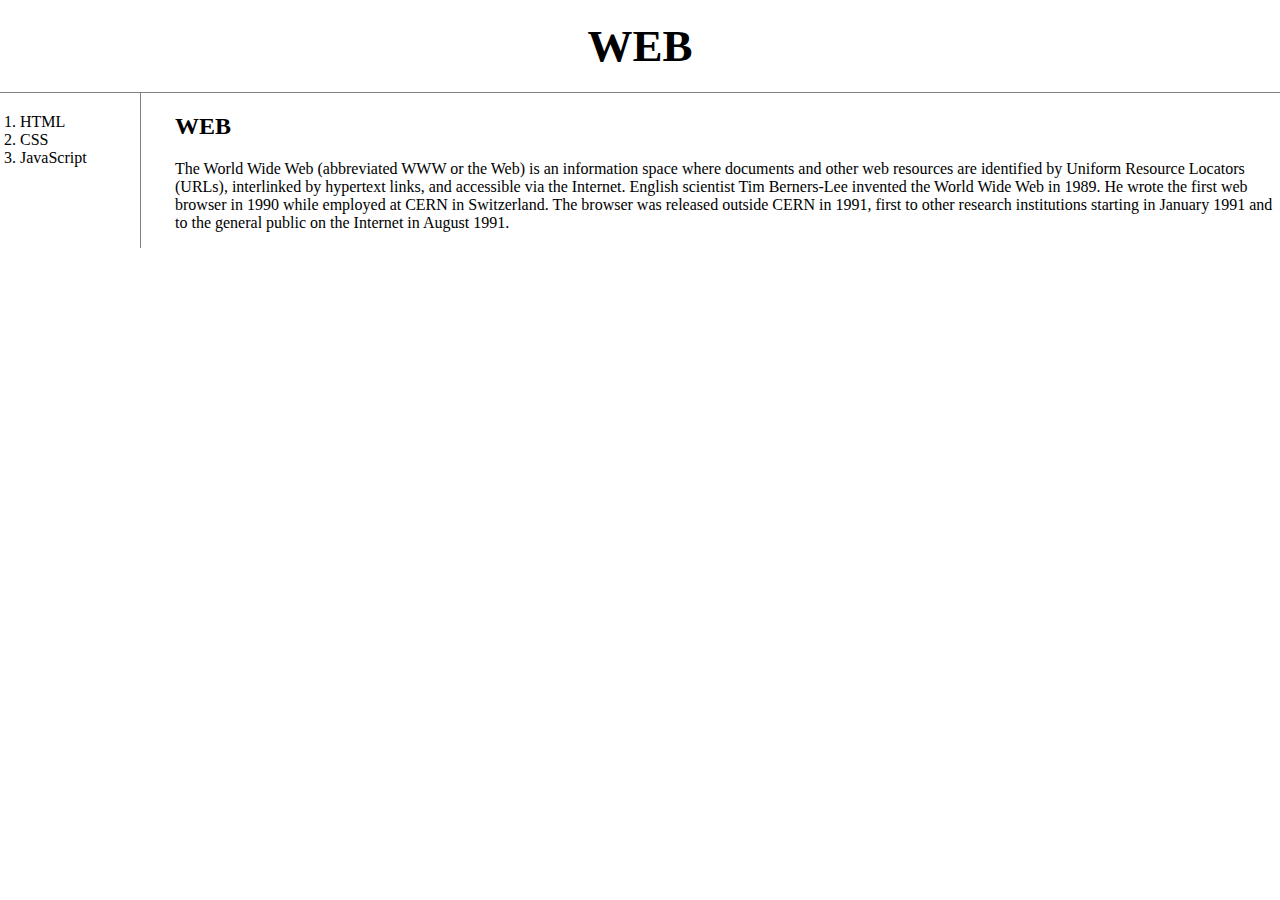
<file: index.html>
<!DOCTYPE HTML>
<html>
	<head>
		<title>WEB2 - Welcome</title>
		<meta charset="utf-8">
		<link rel="stylesheet" href="style.css"/>
	</head>
	<body>
		<h1><a href="index.html">WEB</a></h1>
		<div id="grid">
			<ol>
				<li><a href="html.html">HTML</a></li>
				<li><a href="css.html">CSS</a></li>
				<li><a href="javascript.html">JavaScript</a></li>
			</ol>
			<div id="article">
				<h2>WEB</h2>
				<p>The World Wide Web (abbreviated WWW or the Web) is an information space where documents and other web resources are identified by Uniform Resource Locators (URLs), interlinked by hypertext links, and accessible via the Internet. English scientist Tim Berners-Lee invented the World Wide Web in 1989. He wrote the first web browser in 1990 while employed at CERN in Switzerland. The browser was released outside CERN in 1991, first to other research institutions starting in January 1991 and to the general public on the Internet in August 1991.</p>
			</div>
		</div>
	</body>
</html>
</file>
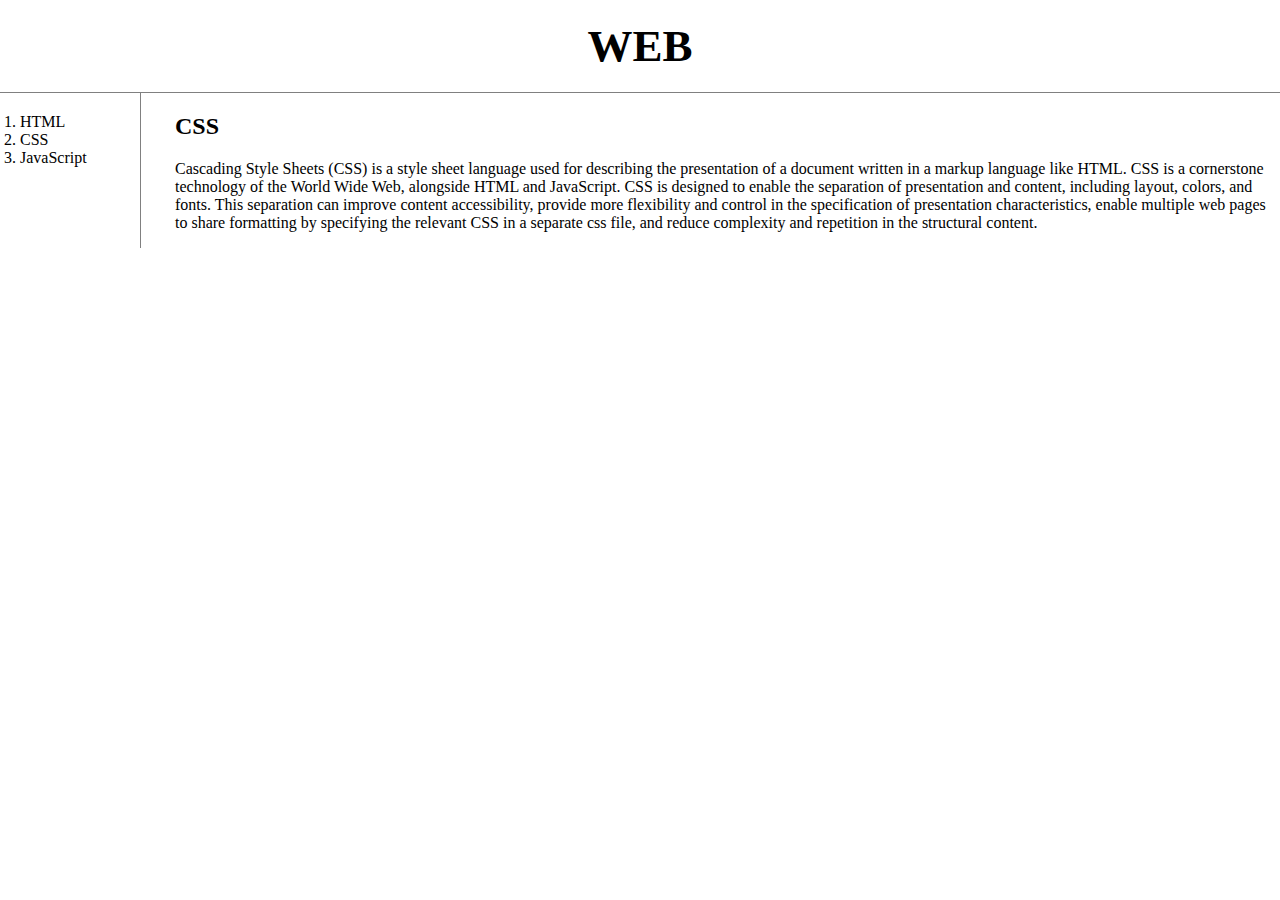
<file: css.html>
<!DOCTYPE HTML>
<html>
	<head>
		<title>WEB2 - CSS</title>
		<meta charset="utf-8">
		<link rel="stylesheet" href="style.css" />
	</head>
	<body>
		<h1><a href="index.html">WEB</a></h1>
		<div id="grid">
			<ol>
				<li><a href="html.html">HTML</a></li>
				<li><a href="css.html">CSS</a></li>
				<li><a href="javascript.html">JavaScript</a></li>
			</ol>

			<div id="article">
				<h2>CSS</h2>
				<p>Cascading Style Sheets (CSS) is a style sheet language used for describing the presentation of a document written in a markup language like HTML. CSS is a cornerstone technology of the World Wide Web, alongside HTML and JavaScript. CSS is designed to enable the separation of presentation and content, including layout, colors, and fonts. This separation can improve content accessibility, provide more flexibility and control in the specification of presentation characteristics, enable multiple web pages to share formatting by specifying the relevant CSS in a separate css file, and reduce complexity and repetition in the structural content.</p>
			</div>
		</div>
	</body>
</html>
</file>
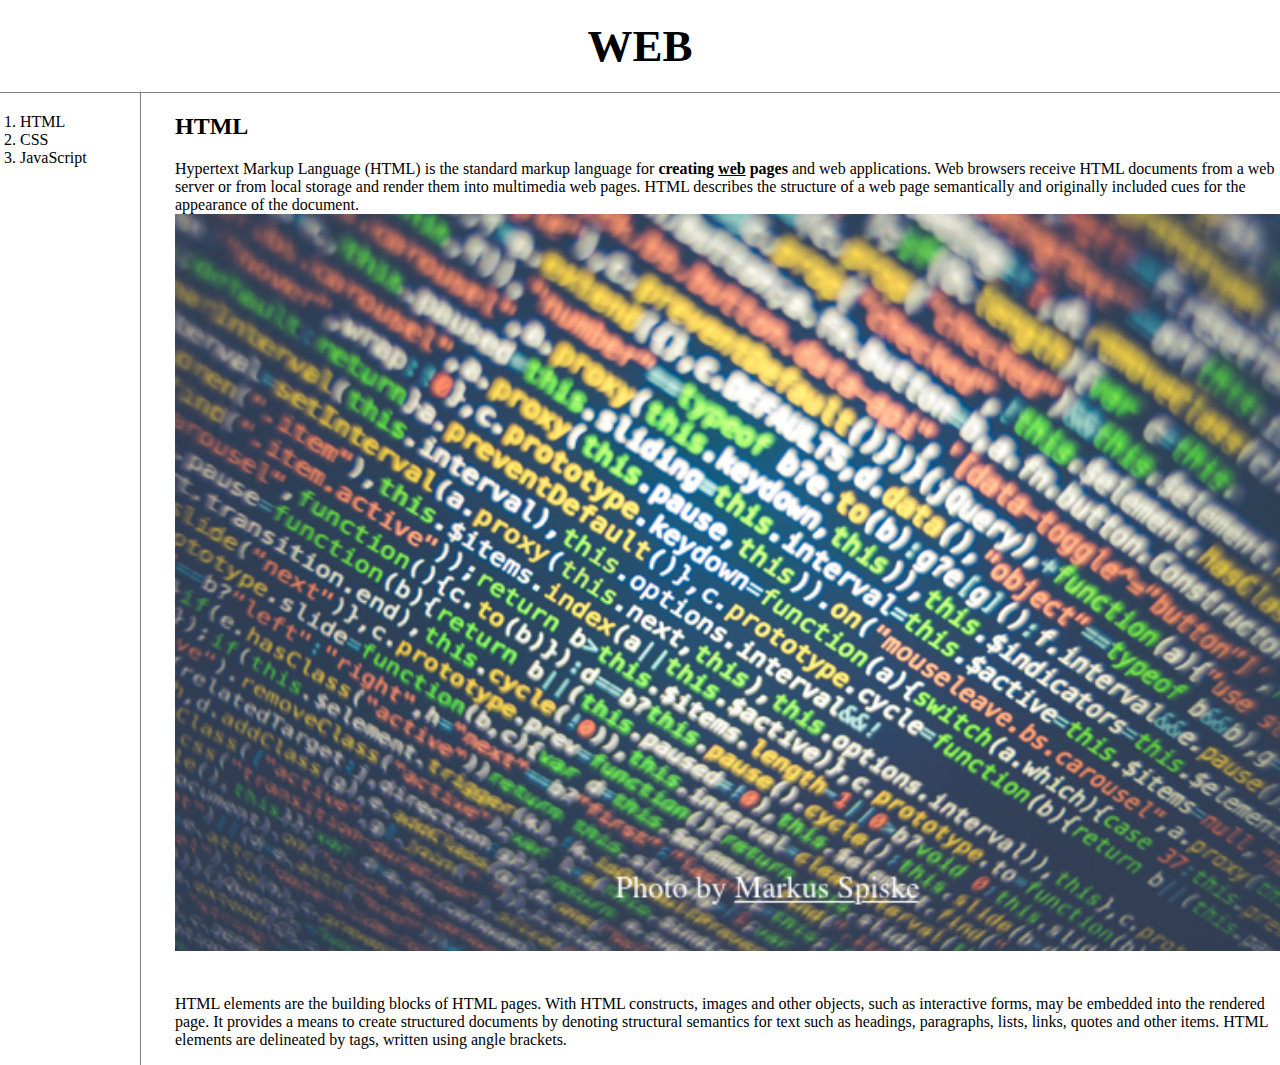
<file: html.html>
<!DOCTYPE HTML>
<html>
	<head>
		<title>WEB2 - HTML</title>
		<meta charset="utf-8">
		<link rel="stylesheet" href="style.css" />
	</head>
	<body>
		<h1><a href="index.html">WEB</a></h1>
		<div id="grid">
			<ol>
				<li><a href="html.html">HTML</a></li>
				<li><a href="css.html">CSS</a></li>
				<li><a href="javascript.html">JavaScript</a></li>
			</ol>

			<div id="article">
				<h2>HTML</h2>
				<p><a href="https://www.w3.org/TR/html5/" target="_blank" title="HTML5 specification">Hypertext Markup Language (HTML)</a> is the standard markup language for <strong>creating <u>web</u> pages</strong> and web applications. Web browsers receive HTML documents from a web server or from local storage and render them into multimedia web pages. HTML describes the structure of a web page semantically and originally included cues for the appearance of the document.
				<img src="coding.png" width="100%">
				</p><p style="margin-top:40px;">HTML elements are the building blocks of HTML pages. With HTML constructs, images and other objects, such as interactive forms, may be embedded into the rendered page. It provides a means to create structured documents by denoting structural semantics for text such as headings, paragraphs, lists, links, quotes and other items. HTML elements are delineated by tags, written using angle brackets.</p>
			</div>
		</div>
	</body>
</html>
</file>
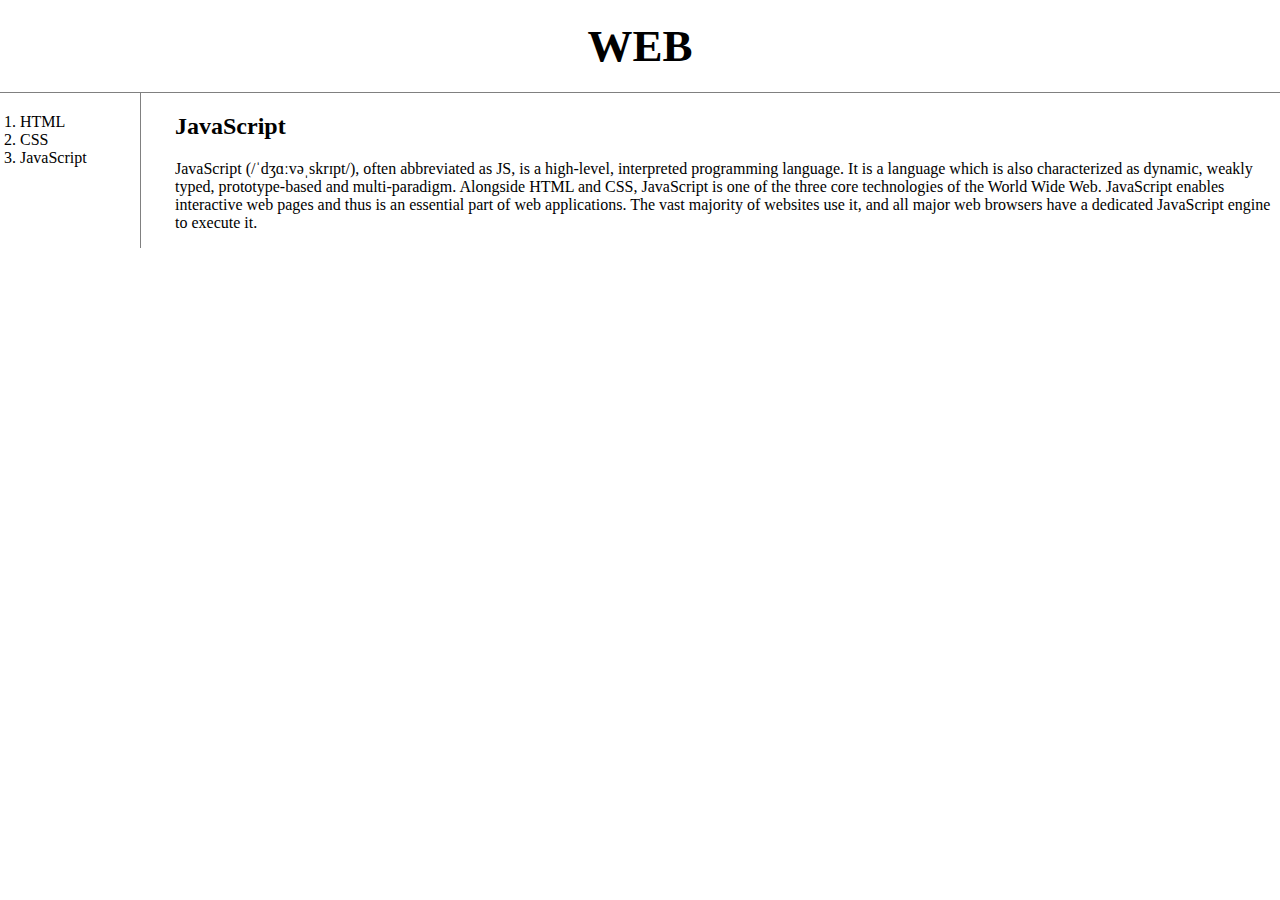
<file: javascript.html>
<!DOCTYPE HTML>
<html>
	<head>
		<title>WEB2 - JavaScript</title>
		<meta charset="utf-8">
		<link rel="stylesheet" href="style.css"/>
	</head>
	<body>
		<h1><a href="index.html">WEB</a></h1>
		<div id="grid">
			<ol>
				<li><a href="html.html">HTML</a></li>
				<li><a href="css.html">CSS</a></li>
				<li><a href="javascript.html">JavaScript</a></li>
			</ol>

			<div id="article">
				<h2>JavaScript</h2>
				<p>JavaScript (/ˈdʒɑːvəˌskrɪpt/), often abbreviated as JS, is a high-level, interpreted programming language. It is a language which is also characterized as dynamic, weakly typed, prototype-based and multi-paradigm. Alongside HTML and CSS, JavaScript is one of the three core technologies of the World Wide Web. JavaScript enables interactive web pages and thus is an essential part of web applications. The vast majority of websites use it, and all major web browsers have a dedicated JavaScript engine to execute it.</p>
			</div>
		</div>
	</body>
</html>
</file>
<file: style.css>
body {
	margin: 0px;
	}
a {
	color: black;
	text-decoration: none;
	}
h1 {
	font-size: 45px;
	text-align: center;
    border-bottom: 1px solid gray;
    margin: 0px;
    padding: 20px;
	}
#grid ol {
    border-right: 1px solid gray;
    width: 100px;
    margin: 0;
    padding: 20px;
	}
#grid {
    display: grid;
    grid-template-columns: 150px 1fr;
	}
#article {
    padding-left: 25px;
	}
@media (max-width: 800px) {
    #grid {
        display: block;
    }
    #grid ol {
		border-right: none;
    }
    h1 {
		border-bottom: none;
	}
}
</file>
